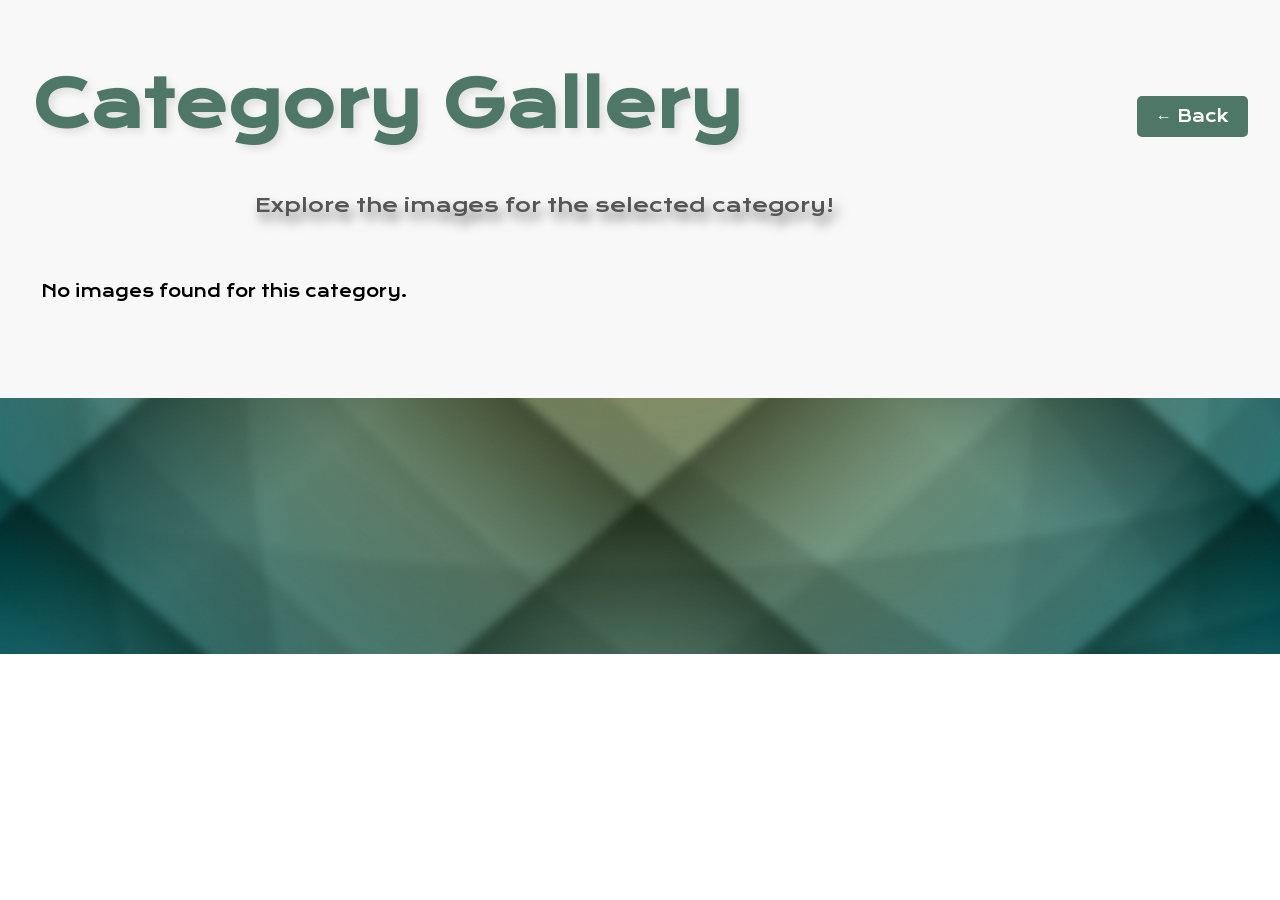
<file: category.html>
<!DOCTYPE html>
<html lang="en">

<head>
    <meta charset="UTF-8" />
    <meta name="viewport" content="width=device-width, initial-scale=1.0" />
    <title>Category Gallery</title>
    <link rel="icon" href="/assets/icons/favicon.png" type="image/png">
    <link rel="stylesheet" href="style.css" />
    <script src="https://cdn.jsdelivr.net/npm/aos@2.3.4/dist/aos.js"></script>
    <link href="https://unpkg.com/aos@2.3.4/dist/aos.css" rel="stylesheet" />
    <link href="https://fonts.googleapis.com/css2?family=Krona+One&display=swap" rel="stylesheet" />
</head>

<body>
    <div class="gallery-page">
        <div class="category-header" data-aos="fade-up">
            <h1 class="section-title" id="categoryTitle">Category Gallery</h1>
            <button class="back-button-inline" onclick="window.history.back()">← Back</button>
        </div>

        <div class="short-description" data-aos="fade-up" data-aos-delay="100">
            <p id="categoryDescription">Explore the images for the selected category!</p>
        </div>

        <div class="gallery-container" id="galleryContainer">
            <!-- Images will be dynamically inserted here -->
        </div>
    </div>

    <script>
        const urlParams = new URLSearchParams(window.location.search);
        const category = urlParams.get('category');

        const titleElement = document.getElementById('categoryTitle');
        const descriptionElement = document.getElementById('categoryDescription');

        if (category) {
            // Format category name for display
            const formattedCategory = category.replace(/-/g, ' ').replace(/\b\w/g, c => c.toUpperCase());
            titleElement.textContent = formattedCategory;
            // Set the page title dynamically
            document.title = `${formattedCategory} Gallery - RJ Events`;
            descriptionElement.textContent = `Step into the magic of our "${formattedCategory}" collection — a curated showcase of unforgettable moments and elegant decor.`;

        }

        fetch('gallery.json')
            .then(response => response.json())
            .then(data => {
                const galleryContainer = document.getElementById('galleryContainer');
                let delay = 100;

                if (category in data) {
                    const images = data[category];
                    images.forEach((imagePath, index) => {
                        const galleryItem = document.createElement('div');
                        galleryItem.className = 'gallery-item';
                        galleryItem.setAttribute('data-aos', 'fade-up');
                        galleryItem.setAttribute('data-aos-delay', delay);

                        const img = document.createElement('img');
                        img.src = imagePath;
                        img.alt = `${category} Image ${index + 1}`;
                        img.loading = 'lazy';

                        galleryItem.appendChild(img);
                        galleryContainer.appendChild(galleryItem);
                        delay += 100;
                    });
                } else {
                    galleryContainer.innerHTML = `<p>No images found for this category.</p>`;
                }
            })
            .catch(error => {
                console.error('Error loading category images:', error);
            });

        AOS.init({
            duration: 800
        });
    </script>
</body>

</html>
</file>
<file: style.css>
* {
    box-sizing: border-box;
    padding: 0;
    margin: 0;
    font-family: 'Krona One', sans-serif;
}

html {
    scroll-behavior: smooth;
}

body {
    font-family: 'Krona One', sans-serif;
    margin: 0;
    background-image: url('./assets/general_images/abstract_background.png');
    background-size: cover;
    background-position: center;
    background-repeat: no-repeat;
}

/* Top Navbar */
.navbar {
    position: sticky;
    top: 0;
    left: 0;
    width: 100%;
    height: 60px;
    display: flex;
    align-items: center;
    justify-content: flex-end;
    padding: 0 1rem;
    z-index: 1000;
    transition: background-color 0.4s ease, color 0.4s ease;
    background-color: transparent;
    /* default */
    text-shadow: 6px 8px 8px rgba(0, 0, 0, 0.5);
}

.navbar a {
    color: white;
    text-decoration: none;
    padding: 1rem;
    white-space: nowrap;
    transition: transform 0.2s ease-in-out, color 0.4s ease;
}

/* Toggled style */
.navbar.scrolled {
    background-color: white;
    text-shadow: none;
    box-shadow: 0 2px 10px rgba(0, 0, 0, 0.05);
}

.navbar.scrolled a {
    color: #4F7768 !important;
}

.navbar.scrolled a:hover {
    color: #708160 !important;
}

.navbar a.active {
    font-weight: bold;
    transform: scale(1.3);
    border-bottom: 2px solid white;
    color: #ff8800 !important;
}

.navbar.scrolled a.active {
    border-bottom: 2px solid #4F7768;
    color: #4F7768 !important;
}



/* Content below navbar */
.main-page {
    display: flex;
    flex-direction: column;
    justify-content: center;
    min-height: 100vh;
    width: 100%;
    padding: 2rem;
}

.services-page {
    min-height: 100vh;
    width: 100%;
    padding: 2rem;
    padding-top: 80px;
}

.main-title,
.section-title {
    font-size: 5rem;
    margin-bottom: 1rem;
    color: white;
    text-shadow: 6px 12px 8px rgba(0, 0, 0, 0.5);
}

.short-description {
    margin-bottom: 1.5rem;
    color: white;
    width: 80vw;
    font-size: 1rem;
    text-shadow: 4px 8px 12px rgba(0, 0, 0, 0.5);
}

#cta-button {
    padding: 0.75rem 1.5rem;
    background: linear-gradient(to right, #4F7768, #708160);
    color: white;
    max-width: fit-content;
    font-size: 1rem;
    border-radius: 10px;
    font-family: 'Krona One', sans-serif;
    border: none;
    cursor: pointer;
    box-shadow: 0px 6px 4px rgba(237, 233, 183, 0.5);
    transition: transform 0.2s, box-shadow 0.2s;
}

#cta-button:hover {
    transform: translateY(-2px);
    box-shadow: 0px 8px 6px rgba(237, 233, 183, 0.5);
}

a:focus,
.card-button:focus,
#cta-button:focus {
    outline: 2px solid #4F7768;
    outline-offset: 2px;
}

@media (max-width: 768px) {
    #cta-button {
        margin: 0 auto;
        display: block;
    }
}


/* Card styling */
.card {
    width: 100%;
    max-width: 360px;
    margin: 20px;
    border: none;
    box-shadow: 0 6px 12px rgba(0, 0, 0, 0.1);
    border-radius: 10px;
    overflow: hidden;
    background: #fff;
    transition: transform 0.2s;
}

.card:hover {
    transform: scale(1.05);
}

.card-img-top {
    width: 100%;
    height: 200px;
    object-fit: cover;
}

.card-body {
    padding: 15px;
}

.card-title {
    font-size: 1.25rem;
    font-weight: bold;
}

.card-text {
    padding: 10px 0;
    color: #555;
}

.card-button {
    margin-top: 10px;
    background-color: #4F7768;
    color: white;
    padding: 10px 20px;
    border: none;
    cursor: pointer;
    font-size: 1rem;
    border-radius: 5px;
    transition: background-color 0.3s;
}

.card-button:hover {
    background-color: #708160;
}

.service-container {
    display: flex;
    flex-wrap: wrap;
    flex-direction: row;
    justify-content: center;
}

.quote-cta {
    text-align: center;
    margin-top: 50px;
    padding: 25px 15px;
    background-color: transparent;
    border-top: 1px solid #eee;
    font-size: 1.1rem;
    color: white;
}

.quote-cta a {
    color: #ff8800;
    /* Adjust to your brand color */
    text-decoration: none;
    font-weight: 500;
    transition: color 0.3s;
}

.quote-cta a:hover {
    text-decoration: underline;
    color: wheat;
}


@media (max-width: 768px) {

    .main-title,
    .section-title {
        font-size: 2.5rem;
    }

    .short-description {
        font-size: 0.9rem;
        width: 100%;
    }

    .service-container {
        flex-direction: column;
        align-items: center;
    }

    .card {
        max-width: 90%;
    }

    .navbar {
        flex-wrap: wrap;
        justify-content: center;
        height: auto;
    }

    .navbar a {
        padding: 0.5rem 1rem;
        font-size: 0.9rem;
    }
}


/* Gallery Section */
.gallery-page {
    padding: 4rem 2rem;
    background-color: #f8f8f8;
}

.gallery-page .section-title {
    font-size: 4rem;
    margin-bottom: 1.5rem;
    color: #4F7768;
    text-shadow: 4px 4px 8px rgba(0, 0, 0, 0.1);
}

.gallery-page .short-description {
    margin-bottom: 2rem;
    color: #555;
    text-align: center;
    font-size: 1.2rem;
}

.gallery-container {
    display: grid;
    grid-template-columns: repeat(auto-fill, minmax(300px, 1fr));
    /* Grid layout for responsive design */
    gap: 2rem;
    padding: 2rem 0;
    justify-items: center;
}

.gallery-item {
    position: relative;
    overflow: hidden;
    border-radius: 10px;
    box-shadow: 0 6px 12px rgba(0, 0, 0, 0.1);
}

/* Category links style */
.category-link {
    display: block;
    text-align: center;
    /* background-color: #f8f8f8; */
    border-radius: 10px;
    overflow: hidden;
    /* box-shadow: 0 6px 12px rgba(0, 0, 0, 0.1); */
    transition: transform 0.3s ease;
    margin-bottom: 2rem;
    text-decoration: none;
}

.category-link:hover {
    transform: scale(1.05);
    /* Slight zoom effect on hover */
}

/* Category Image Container */
.category-image-container {
    position: relative;
    height: 300px;
    width: 300px;
    overflow: hidden;
    border-radius: 8px;
}

/* Category image styles */
.category-image {
    width: 100%;
    height: 100%;
    object-fit: cover;
    transition: transform 0.3s ease, opacity 0.3s ease;
}

/* Category Name Style */
.category-name {
    padding: 0.5rem 0;
    font-size: 1.2rem;
    font-weight: bold;
    color: #4F7768;
    text-align: center;
    position: relative;
    top: -10px;
    margin-bottom: 10px;
}

/* For the gallery page titles */
.gallery-page .section-title {
    font-size: 4rem;
    margin-bottom: 1.5rem;
    color: #4F7768;
    text-shadow: 4px 4px 8px rgba(0, 0, 0, 0.1);
}

.gallery-page .short-description {
    margin-bottom: 2rem;
    color: #555;
    text-align: center;
    font-size: 1.2rem;
}

/* For responsiveness on smaller screens */
@media (max-width: 768px) {
    .gallery-page .section-title {
        font-size: 3rem;
    }

    .gallery-page .short-description {
        font-size: 1rem;
    }
}

.category-header {
    display: flex;
    align-items: center;
    justify-content: space-between;
    flex-wrap: wrap;
    gap: 1rem;
    margin-bottom: 1.5rem;
}

.back-button-inline {
    background-color: #4F7768;
    color: #fff;
    border: none;
    padding: 0.6rem 1.2rem;
    font-size: 1rem;
    border-radius: 5px;
    cursor: pointer;
    transition: background-color 0.3s ease;
}

.back-button-inline:hover {
    background-color: #3e5f55;
}

@media (max-width: 600px) {
    .category-header {
        flex-direction: column;
        align-items: flex-start;
    }
}



.gallery-item img {
    width: 100%;
    height: 100%;
    object-fit: cover;
    transition: transform 0.3s ease, opacity 0.3s ease;
}

.gallery-item:hover img {
    transform: scale(1.1);
    /* Zoom effect on hover */
    opacity: 0.8;
}

@media (max-width: 768px) {
    .gallery-page .section-title {
        font-size: 3rem;
    }

    .gallery-page .short-description {
        font-size: 1rem;
    }
}

/* About Us Section */
.about-page {
    padding: 4rem 2rem;
    background-color: #fff;
    color: #333;
}

.about-page .section-title {
    font-size: 4rem;
    margin-bottom: 1.5rem;
    color: #4F7768;
    text-align: center;
    text-shadow: 4px 4px 8px rgba(0, 0, 0, 0.1);
}

.about-page .short-description {
    max-width: 800px;
    margin: 0 auto 3rem auto;
    text-align: center;
    font-size: 1.2rem;
    color: #555;
}

/* Quote Box */
.quote-box {
    background: #f4f4f4;
    border-left: 5px solid #4F7768;
    padding: 1.5rem 2rem;
    margin: 2rem auto 4rem auto;
    max-width: 700px;
    font-style: italic;
    box-shadow: 0 4px 10px rgba(0, 0, 0, 0.1);
    text-align: center;
}

.quote-box blockquote {
    font-size: 1.2rem;
    color: #333;
}

.quote-box cite {
    display: block;
    margin-top: 1rem;
    color: #708160;
    font-size: 1rem;
    font-style: normal;
}

/* Team Section */
.team-section {
    text-align: center;
    margin-bottom: 4rem;
}

.sub-title {
    font-size: 2.5rem;
    margin-bottom: 2rem;
    color: #4F7768;
}

.team-container {
    display: flex;
    justify-content: center;
    gap: 2rem;
    flex-wrap: wrap;
}

.team-member {
    background-color: #f9f9f9;
    border-radius: 10px;
    padding: 1rem;
    max-width: 200px;
    text-align: center;
    box-shadow: 0 4px 10px rgba(0, 0, 0, 0.05);
    transition: transform 0.2s ease;
}

.team-member:hover {
    transform: translateY(-5px);
}

.team-member img {
    border-radius: 50%;
    width: 120px;
    height: 120px;
    object-fit: cover;
    margin-bottom: 1rem;
}

/* Stats Section */
.stats-section {
    padding: 4rem 2rem;
    background-color: #f8f8f8;
}

.stats-section .section-title {
    font-size: 3rem;
    margin-bottom: 2rem;
    color: #4F7768;
}

.stats-container {
    display: flex;
    justify-content: space-between;
    gap: 2rem;
    flex-wrap: wrap;
}

.stat-item {
    text-align: center;
    flex: 1;
    min-width: 200px;
    padding: 1rem;
    background-color: white;
    border-radius: 10px;
    box-shadow: 0 6px 12px rgba(0, 0, 0, 0.1);
}

.stat-number {
    font-size: 3rem;
    font-weight: bold;
    color: #4F7768;
    margin-bottom: 1rem;
}

.stat-item p {
    color: #555;
    font-size: 1.1rem;
}




.testimonials-carousel-section {
    max-width: 800px;
    margin: 0 auto;
    text-align: center;
}

.testimonial-carousel {
    position: relative;
    overflow: hidden;
    min-height: 150px;
}

.testimonial {
    display: none;
    font-size: 1.2rem;
    color: #333;
    font-style: italic;
    transition: opacity 0.4s ease-in-out;
    padding: 1rem;
}

.testimonial.active {
    display: block;
    animation: fadeIn 0.6s ease;
}

.testimonial cite {
    display: block;
    margin-top: 0.5rem;
    color: #4F7768;
    font-style: normal;
    font-size: 0.95rem;
}

.carousel-controls {
    margin-top: 1rem;
}

.carousel-controls button {
    background-color: #4F7768;
    color: white;
    border: none;
    padding: 0.5rem 1rem;
    margin: 0 0.5rem;
    font-size: 1.2rem;
    border-radius: 5px;
    cursor: pointer;
    transition: background-color 0.3s;
}

.carousel-controls button:hover {
    background-color: #708160;
}

@keyframes fadeIn {
    from {
        opacity: 0;
    }

    to {
        opacity: 1;
    }
}


/* Responsive Tweaks */
@media (max-width: 768px) {
    .about-page .section-title {
        font-size: 2rem;
    }

    .quote-box blockquote {
        font-size: 1rem;
    }

    .team-container {
        flex-direction: column;
        align-items: center;
    }

    .stats-section {
        flex-direction: column;
        align-items: center;
    }

    .stat-box {
        margin-bottom: 1.5rem;
    }

    .sub-title {
        font-size: 2rem;
    }
}


.contact-page {
    padding: 4rem 2rem;
    background-color: #fff;
}

.contact-wrapper {
    display: flex;
    flex-wrap: wrap;
    gap: 2rem;
    max-width: 1200px;
    margin: 0 auto;
}

/* Left form area */
.contact-form-area {
    flex: 1;
    min-width: 320px;
}

.contact-form-area .section-title {
    color: #4F7768;
    margin-bottom: 1.5rem;
}

.contact-form {
    display: flex;
    flex-direction: column;
    gap: 1rem;
}

.contact-form input,
.contact-form textarea {
    padding: 0.75rem 1rem;
    border: 1px solid #ccc;
    border-radius: 6px;
    font-size: 1rem;
    font-family: inherit;
}

.contact-form button {
    padding: 0.75rem;
    background-color: #4F7768;
    color: white;
    border: none;
    border-radius: 6px;
    font-size: 1rem;
    cursor: pointer;
    transition: background-color 0.3s;
}

.contact-form button:hover {
    background-color: #708160;
}

.form-status {
    margin-top: 10px;
    font-weight: 500;
    font-size: 1rem;
}

/* Right: map + info */
.contact-map-info {
    flex: 1;
    display: flex;
    flex-direction: column;
    justify-content: space-between;
    min-width: 320px;
    gap: 1.5rem;
}


.map-container {
    flex: 1;
    height: 250px;
    border-radius: 10px;
    overflow: hidden;
    box-shadow: 0 6px 12px rgba(0, 0, 0, 0.1);
}

.contact-details {
    background-color: #f8f8f8;
    padding: 1rem;
    border-radius: 10px;
    box-shadow: 0 4px 10px rgba(0, 0, 0, 0.05);
}

.contact-details p {
    margin-bottom: 0.8rem;
    font-size: 1rem;
    color: #333;
}

.social-icons {
    display: flex;
    gap: 1rem;
    margin-top: 1rem;
}

.social-icons img {
    width: 30px;
    height: 30px;
    transition: transform 0.2s ease;
}

.social-icons a:hover img {
    transform: scale(1.2);
}

/* Responsive */
@media (max-width: 768px) {
    .contact-wrapper {
        flex-direction: column;
    }

    .map-container {
        height: 200px;
    }
}

/* Footer Styling */
.footer {
    color: #fff;
    padding: 20px 0;
    text-align: center;
    font-size: 14px;
}

.footer-container {
    max-width: 1200px;
    margin: 0 auto;
    padding: 0 20px;
}

.footer p {
    margin: 10px 0;
    line-height: 1.5;
}

.footer .developer-info {
    margin-top: 15px;
    font-size: 12px;
    color: #ccc;
}

.footer .developer-info a {
    color: #ff6f61;
    /* Highlight color for the link */
    text-decoration: none;
}

.footer .developer-info a:hover {
    text-decoration: underline;
}


/* Responsive Design for Footer */
@media (max-width: 768px) {
    .footer-container {
        padding: 0 10px;
    }

    .footer .developer-info {
        font-size: 10px;
    }
}


.packages-container {
    display: flex;
    flex-wrap: wrap;
    gap: 2rem;
    justify-content: center;
    margin-top: 2rem;
}

.package-card {
    background-color: #fff;
    padding: 2rem;
    border: 2px solid #e2e2e2;
    border-radius: 12px;
    width: 300px;
    box-shadow: 0 4px 10px rgba(0, 0, 0, 0.1);
}

.package-card h3 {
    margin-bottom: 1rem;
    color: #c47b00;
}

.package-card ul {
    padding-left: 1.2rem;
    margin-bottom: 1rem;
}

.package-card .price {
    font-weight: bold;
    color: #333;
}

.cta-section {
    text-align: center;
    margin: 4rem 0;
}

.cta-section .cta-button {
    background-color: #c47b00;
    color: #fff;
    padding: 1rem 2rem;
    border: none;
    font-size: 1rem;
    border-radius: 6px;
    cursor: pointer;
}

.gallery-section .gallery-container {
    display: grid;
    grid-template-columns: repeat(auto-fit, minmax(250px, 1fr));
    gap: 1rem;
    margin-top: 2rem;
}

.gallery-section img {
    width: 100%;
    height: auto;
    border-radius: 8px;
}
</file>
